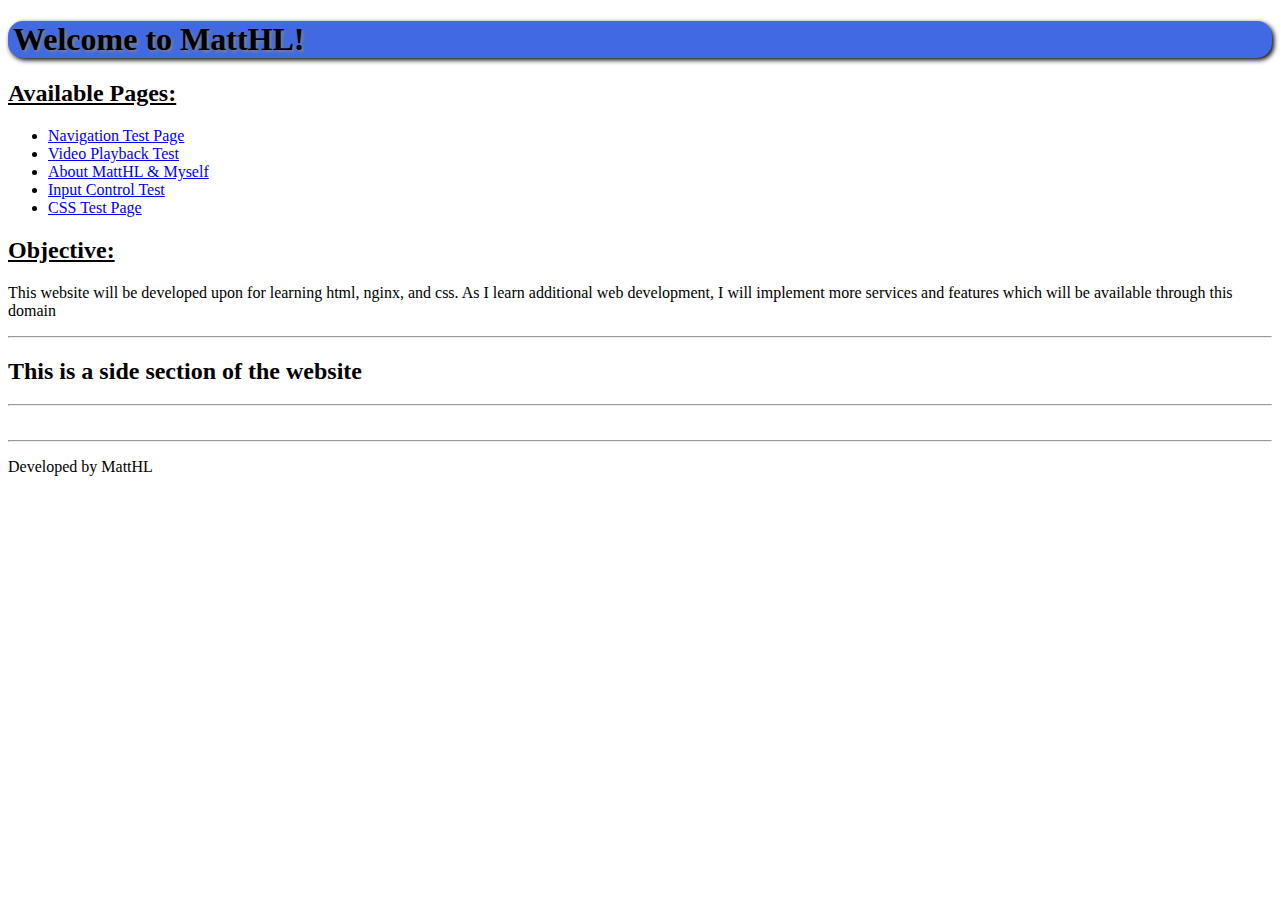
<file: index.html>
<!DOCTYPE html>
<html>
    <head>
        <meta charset ="UTF-8">
        <meta name ="description" content="This is my HomeLab">
        <meta name="viewport" content="width=device-width, initial-scale=1.0">
        <title>Matt's HomeLab</title>
        <link rel="stylesheet" href="style.css">
    </head>

    <body> 
        <header>
            <h1>Welcome to MattHL!</h1>
        </header>

        <h2><u>Available Pages:</u></h2>
        <ul>
            <li><a href="nav-test.html">Navigation Test Page</a></li>
            <li><a href="video.html">Video Playback Test</a></li>
            <li><a href="about.html">About MattHL & Myself</a></li>
            <li><a href="form.html">Input Control Test</a></li>
            <li><a href="css test.html">CSS Test Page</a></li>
        </ul>
        <main>
            <h2><u>Objective:</u></h2>
            <p>
                This website will be developed upon for learning html, nginx, and css. 
                As I learn additional web development, I will implement more services and features which will be available through this domain
            </p>


        <hr>
            <h2><aside>This is a side section of the website</aside></h2>
        <hr>
        </main>
        
        <footer>
        <br>
        <hr>
            <p>Developed by MattHL</p>
        </footer>

    </body>
</html>
</file>
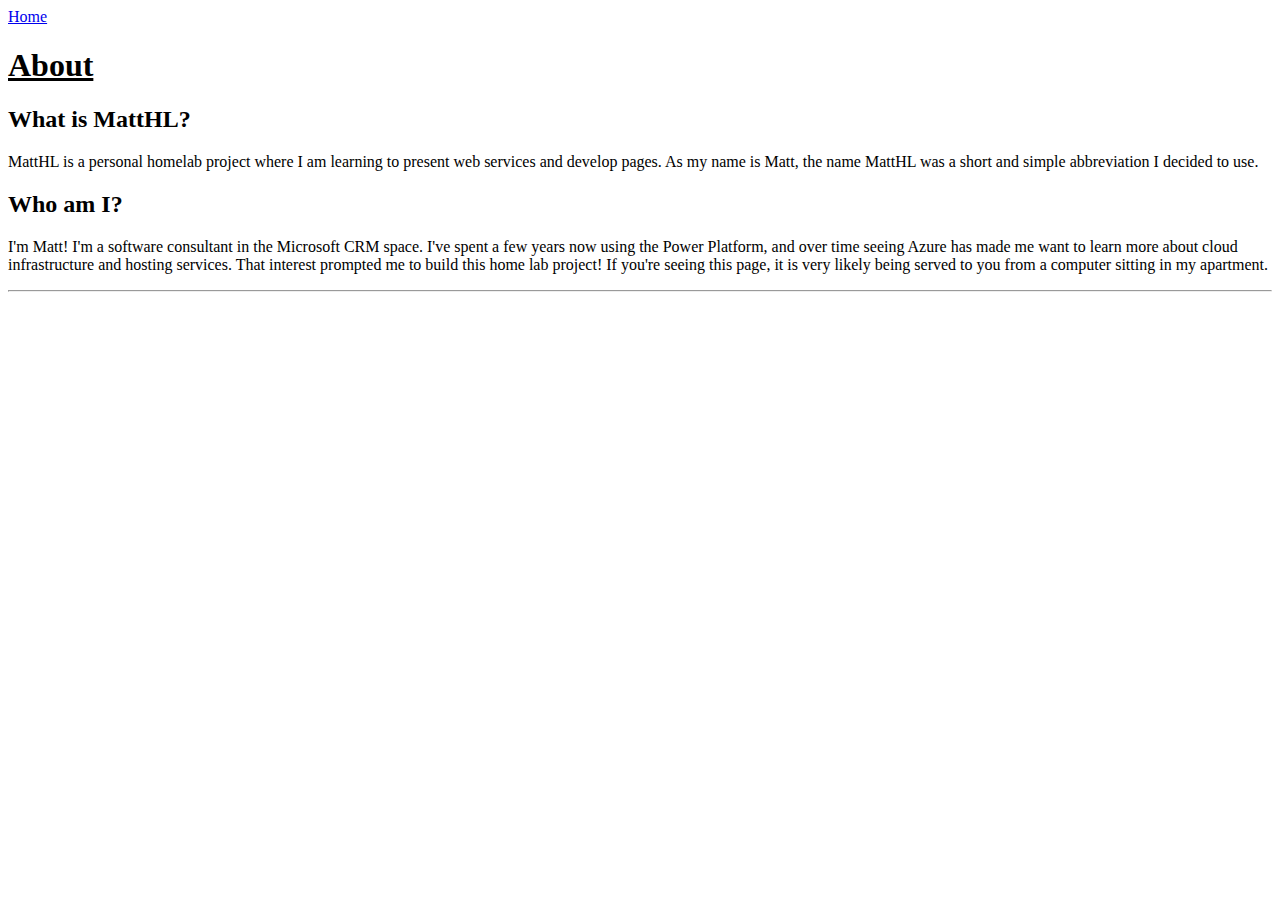
<file: about.html>
<!DOCTYPE html>
<html>
    <head>
        <meta charset="UTF-8">
        <meta name="description" content="Bio about MattHL">
        <title>About Me</title>
    </head>

    <body>
        <header>
            <div><a href="index.html">Home</a></div>
            <h1><u>About</u></h1>
        </header>

        <main>
            <article>
                <section>
                    <h2>What is MattHL?</h2>
                    <p>
                        MattHL is a personal homelab project where I am learning to present web services and develop pages.
                        As my name is Matt, the name MattHL was a short and simple abbreviation I decided to use.
                    </p>
                </section>
                <section>
                    <h2>Who am I?</h2>
                    <p>
                        I'm Matt! I'm a software consultant in the Microsoft CRM space. 
                        I've spent a few years now using the Power Platform, and over time seeing Azure has made me want to learn more about cloud infrastructure and hosting services.
                        That interest prompted me to build this home lab project! If you're seeing this page, it is very likely being served to you from a computer sitting in my apartment.
                    </p>
                </section>
            </article>
        </main>

        <footer>
            <hr>
        </footer>
    </body>
</html>
</file>
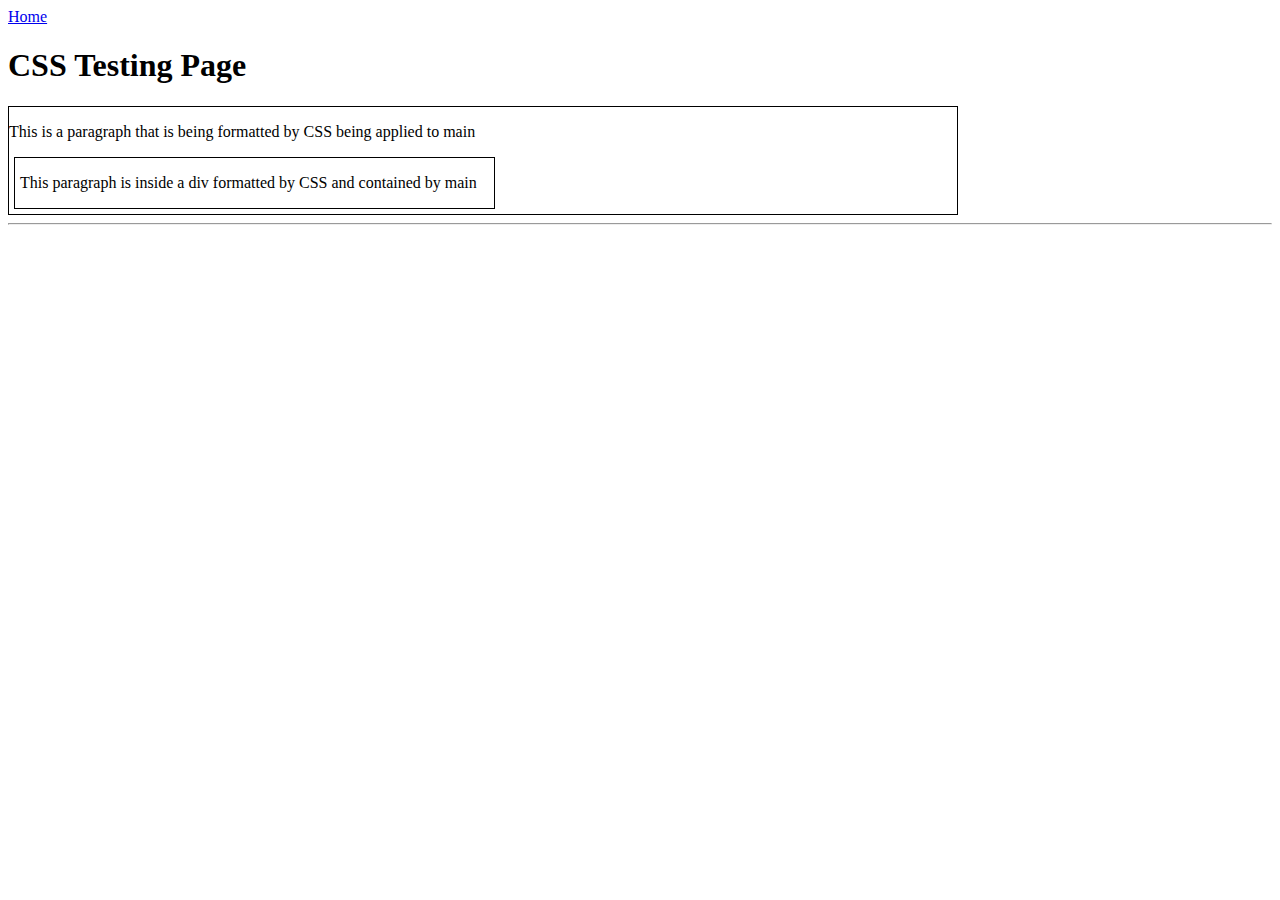
<file: css test.html>
<!DOCTYPE html>
<html>
    <head>
        <meta charset="UTF-8">
        <title>CSS Test Page</title>
    </head>

    <body>
        <header>
            <a href="index.html">Home</a>
            <h1>CSS Testing Page</h1>
        </header>

        <main style="border: 1px solid black; width: 75%; min-width: 500px;">
            <p>This is a paragraph that is being formatted by CSS being applied to main</p>
            <div style="border: 1px solid black; width: 50%; margin: 5px; padding-left: 5px;"><p>This paragraph is inside a div formatted by CSS and contained by main</p></div>
        </main>

        <footer>

        <hr>
        </footer>
    </body>
</html>
</file>
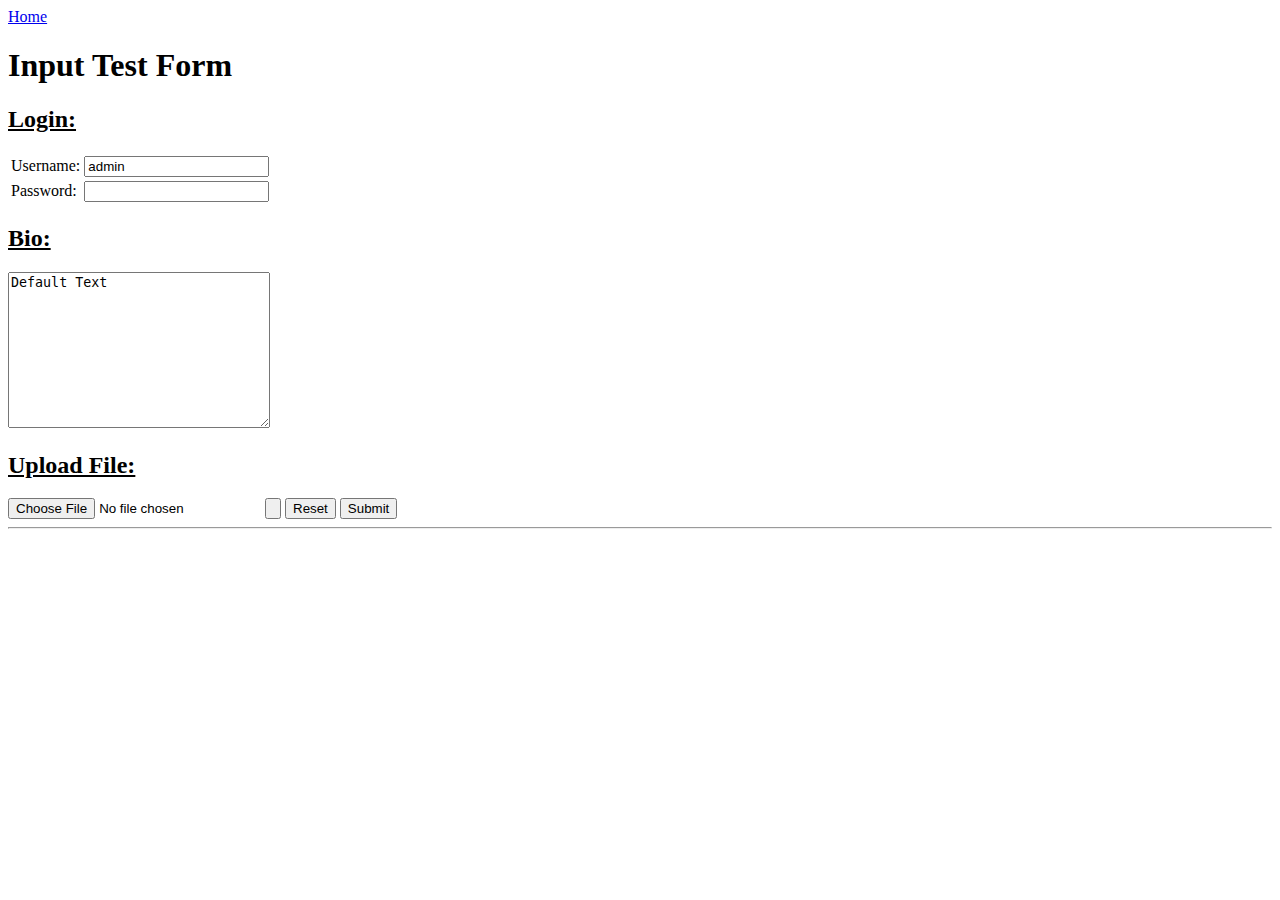
<file: form.html>
<!DOCTYPE html>
<html>
    <head>
        <meta charset="UTF-8">
        <meta name="description" content="A test input form">
        <title>Input Test</title>
    </head>

    <body>
        <header>
            <a href="index.html">Home</a>
            <h1>Input Test Form</h1>
        </header>

        <main>
            <form action="">
                <h2><u>Login:</u></h2>
                <table>
                    <tr><td>Username:</td><td><input type="text" value="admin"></td></tr>
                    <tr><td>Password:</td><td><input type="password"></td></tr>
                </table>
    
                <h2><u>Bio:</u></h2>
                <textarea name="" id="" cols="30" rows="10">Default Text</textarea>
    
                <h2><u>Upload File:</u></h2>
                <tr><input type="file"></tr>
                <tr><td><input type="button"></td></tr>
                <tr><td><input type="reset"></td></tr>
                <tr><td><input type="submit"></td></tr>  
            </form>

        <hr>
        </main>

        <footer>
            
        </footer>

    </body>
</html>
</file>
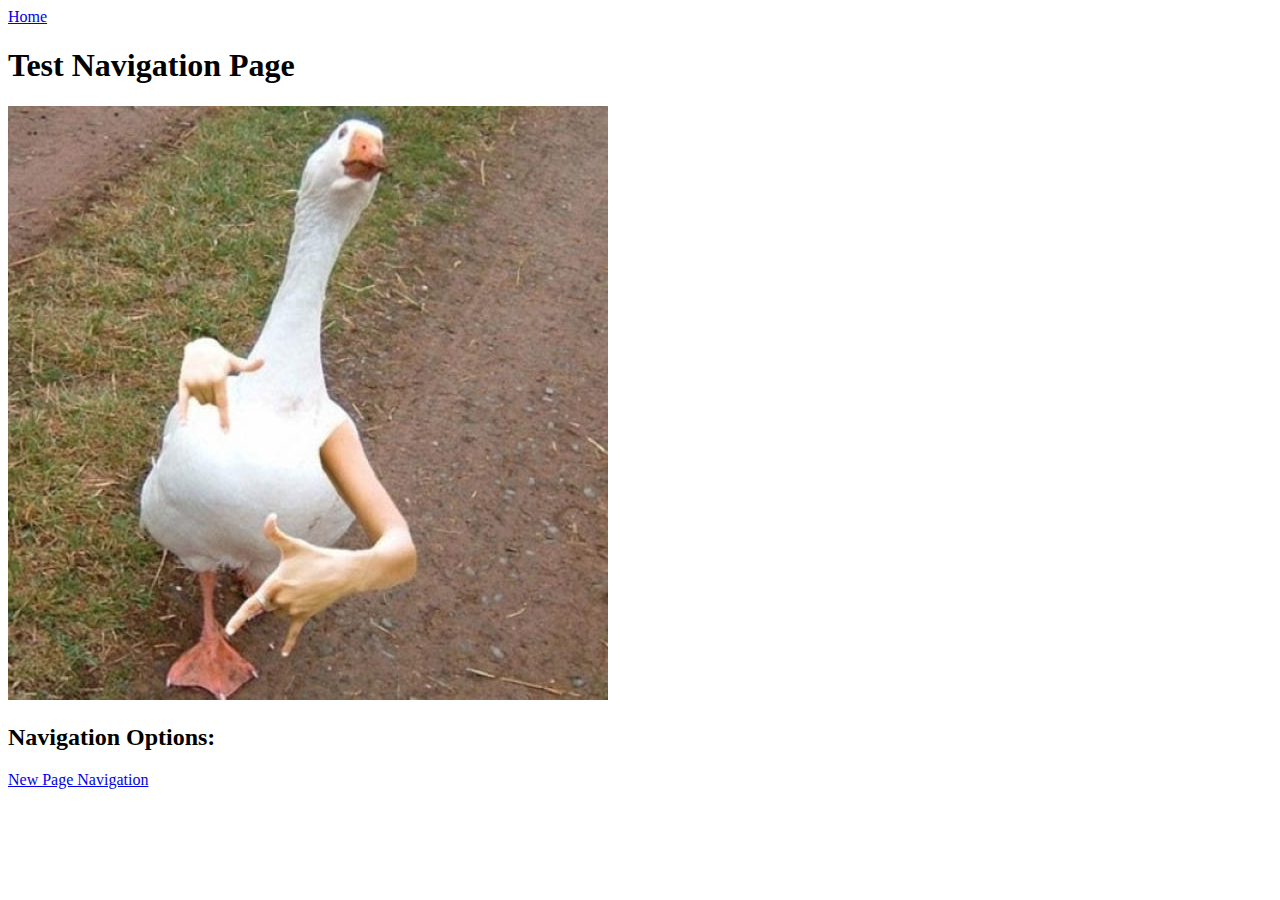
<file: nav-test.html>
<!DOCTYPE html>
<html>
    <head>
        <meta charset ="UTF-8">
        <meta name ="description" content="This is my HomeLab">
        <title>Matt's HomeLab Navigation Test</title>
    </head>

    <body>
        <header>
            <a href="index.html">Home</a>
            <h1>Test Navigation Page</h1>
            <a href="https://duckduckgo.com/"><img src="gangster goose.jpg"></a>
        </header>

        <main>
            <h2>Navigation Options:</h2>
            <div><a href="index.html" target="_blank">New Page Navigation</a></div> 
        </main>
    </body>
</file>
<file: style.css>
header {
    background-color: #4169e1;
    box-shadow: 2px 2px 5px black;
    border-radius:  15px;
    padding: 0px 0px 0px 0px;
}

h1 {
    text-shadow: 2px 2px 3px gray;
    margin-left: 5px;
    
}
</file>
